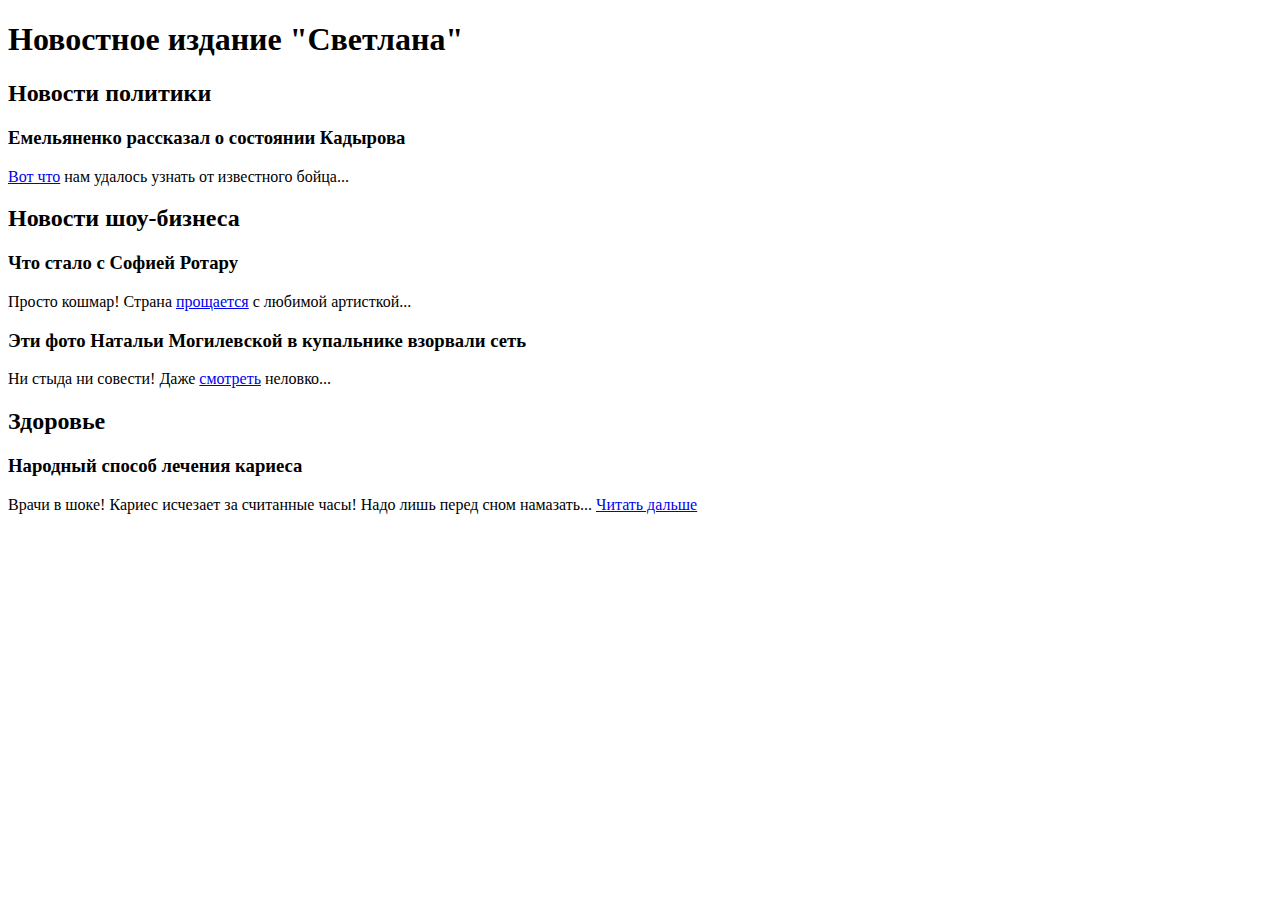
<file: homework_01/index.html>
﻿<!DOCTYPE html>
<html>
<head>
    <meta charset="utf-8" />
    <title>Главные новости о главном</title>
</head>
<body>
    <header>
        <h1>Новостное издание "Светлана"</h1>
    </header>
    <main>
        <section>
            <h2>Новости политики</h2>
            <article>
                <h3>Емельяненко рассказал о состоянии Кадырова</h3>
                <p><a href="politics/kadyrov.html">Вот что</a> нам удалось узнать от известного бойца... </p>
            </article>
        </section>
        <section>
            <h2>Новости шоу-бизнеса</h2>
            <article>
                <h3>Что стало с Софией Ротару</h3>
                <p>Просто кошмар! Страна <a href="showbiz/rotaru.html">прощается</a> с любимой артисткой...</p>
            </article>
            <article>
                <h3>Эти фото Натальи Могилевской в купальнике взорвали сеть</h3>
                <p>Ни стыда ни совести! Даже <a href="showbiz/natalya.html">смотреть</a> неловко...</p>
            </article>
        </section>
        <section>
            <h2>Здоровье</h2>
            <article>
                <h3>Народный способ лечения кариеса</h3>
                <p>Врачи в шоке! Кариес исчезает за считанные часы! Надо лишь перед сном намазать... <a href="health/karies.html">Читать дальше</a></p>
            </article>
        </section>
    </main>
</body>
</html>
</file>
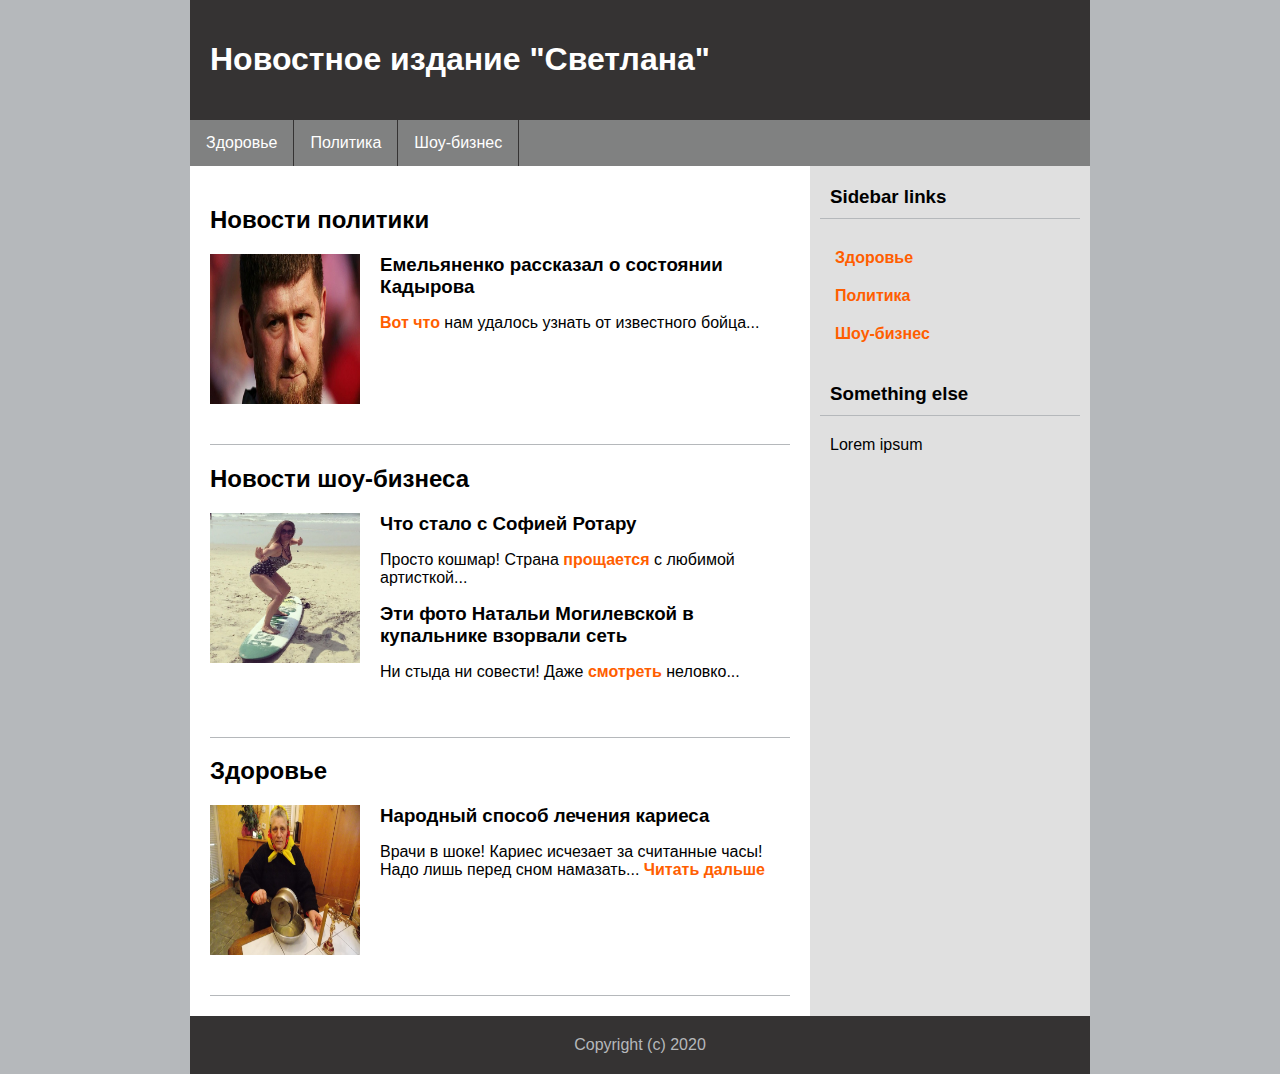
<file: homework_02/index.html>
﻿<!DOCTYPE html>
<html>
<head>
    <meta charset="utf-8" />
    <title>Главные новости о главном</title>
    <link rel="stylesheet" href="style.css"/>
</head>
<body>
    <header>
        <h1>Новостное издание "Светлана"</h1>
    </header>
    <nav>
        <ul>
            <li><a href="health/karies.html">Здоровье</a></li>
            <li><a href="politics/kadyrov.html">Политика</a></li>
            <li><a href="showbiz/natalya.html">Шоу-бизнес</a></li>
        </ul>   
    </nav>
    <section id="flex-section">
        <main>
            <section class="news-section">
                <h2>Новости политики</h2>
                <div class="news-section-flex">
                    <img src="images/kadyrov.jpg"/>
                    <div>
                        <article>
                            <h3>Емельяненко рассказал о состоянии Кадырова</h3>
                            <p><a href="politics/kadyrov.html">Вот что</a> нам удалось узнать от известного бойца... </p>
                        </article>
                    </div>
                </div>                
            </section>
            <section class="news-section">
                <h2>Новости шоу-бизнеса</h2>
                <div class="news-section-flex">
                    <img src="images/natalya.jpg"/>
                    <div>
                        <article>
                            <h3>Что стало с Софией Ротару</h3>
                            <p>Просто кошмар! Страна <a href="showbiz/rotaru.html">прощается</a> с любимой артисткой...</p>
                        </article>
                        <article>
                            <h3>Эти фото Натальи Могилевской в купальнике взорвали сеть</h3>
                            <p>Ни стыда ни совести! Даже <a href="showbiz/natalya.html">смотреть</a> неловко...</p>
                        </article>
                    </div>
                </div>
            </section>
            <section class="news-section">
                <h2>Здоровье</h2>
                <div class="news-section-flex">
                    <img src="images/babka.jpg"/>
                    <div>
                        <article>
                            <h3>Народный способ лечения кариеса</h3>
                            <p>Врачи в шоке! Кариес исчезает за считанные часы! Надо лишь перед сном намазать... <a href="health/karies.html">Читать дальше</a></p>
                        </article>
                    </div>
                </div>
            </section>
        </main>
        <aside>
            <h3>Sidebar links</h3>
            <ul>
                <li><a href="health/karies.html">Здоровье</a></li>
                <li><a href="politics/kadyrov.html">Политика</a></li>
                <li><a href="showbiz/natalya.html">Шоу-бизнес</a></li>
            </ul>
            <h3>Something else</h3>
            <p>Lorem ipsum</p>
        </aside>
    </section>   
    <footer>
        <span>Copyright (c) 2020</span>
    </footer>
</body>
</html>
</file>
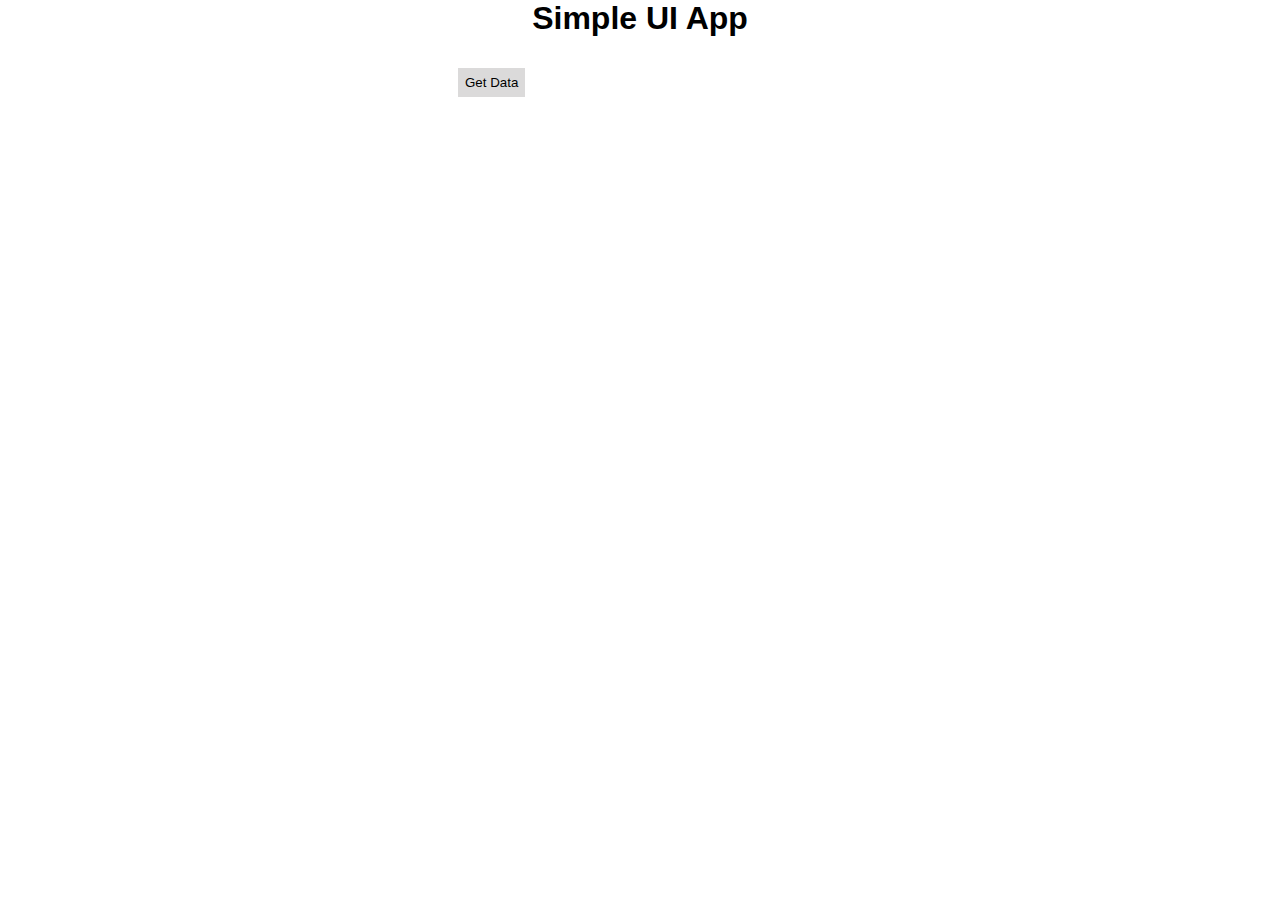
<file: homework_03/index.html>
<html>
  <head>
    <title>Simple UI App</title>
    <link rel="stylesheet" href="style.css"/>
  </head>
  <body>
    <header>
      <h1>Simple UI App</h1>
    </header>
    <main>
      <button class="clickable get-data" type="submit">Get Data</button>
      <div class="items">
        
      </div>
    </main>
  </body>
  <script src="logic.js"></script>
  <script src="items.js"></script>
</html>
</file>
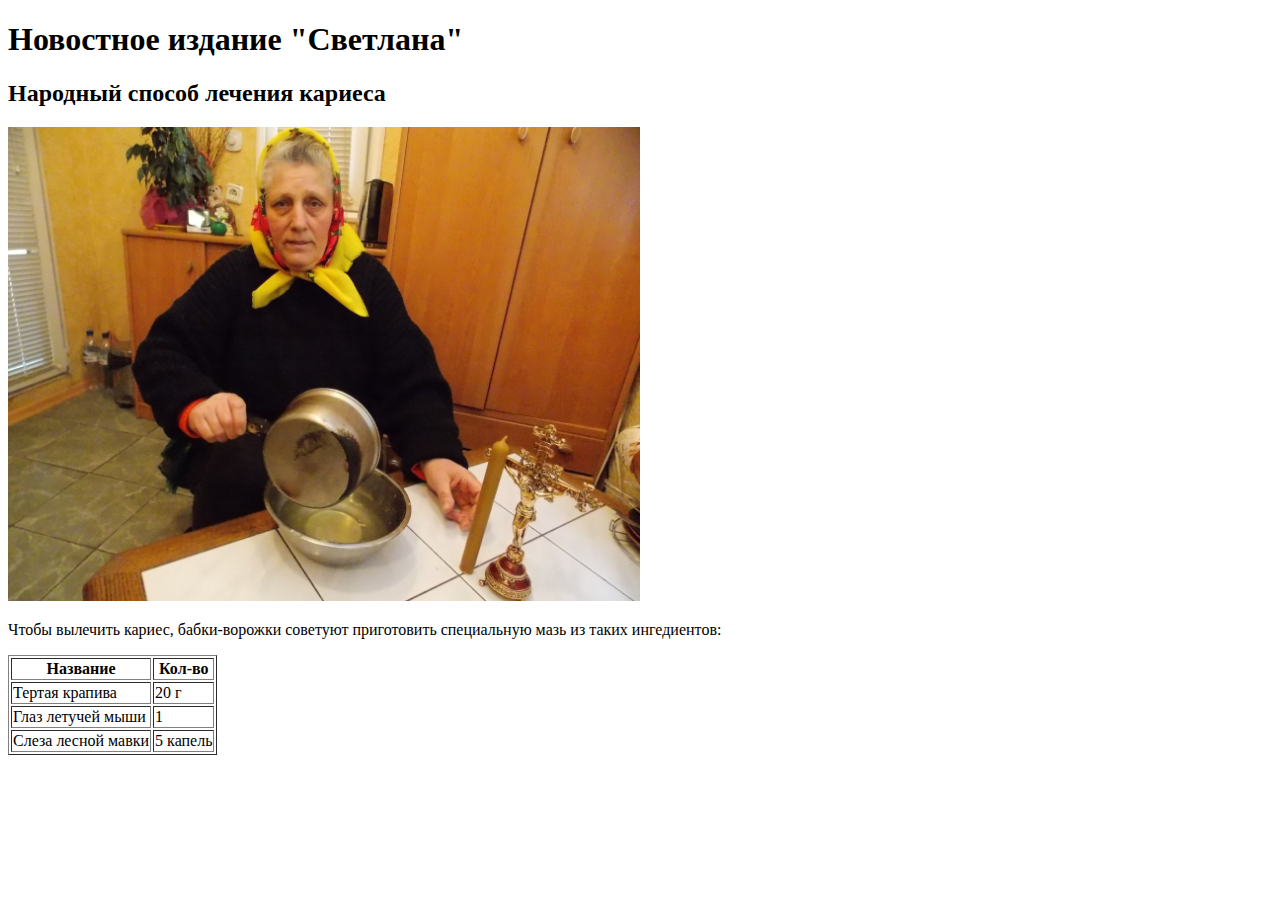
<file: homework_01/health/karies.html>
﻿<!DOCTYPE html>
<html>
<head>
    <meta charset="utf-8" />
    <title>Главные новости о главном</title>
</head>
<body>
    <header>
        <h1>Новостное издание "Светлана"</h1>
    </header>
    <main>
        <article>
            <h2>Народный способ лечения кариеса</h2>
            <img src="../images/babka.jpg" width="50%"/>
            <p>Чтобы вылечить кариес, бабки-ворожки советуют приготовить специальную мазь из таких ингедиентов:</p>
            <table border="1">
                <tr>
                    <th>Название</th>
                    <th>Кол-во</th>
                </tr>
                <tr>
                    <td>Тертая крапива</td>
                    <td>20 г</td>
                </tr>
                <tr>
                    <td>Глаз летучей мыши</td>
                    <td>1</td>
                </tr>
                <tr>
                    <td>Слеза лесной мавки</td>
                    <td>5 капель</td>
                </tr>
            </table>
        </article>
    </main>
</body>
</html>
</file>
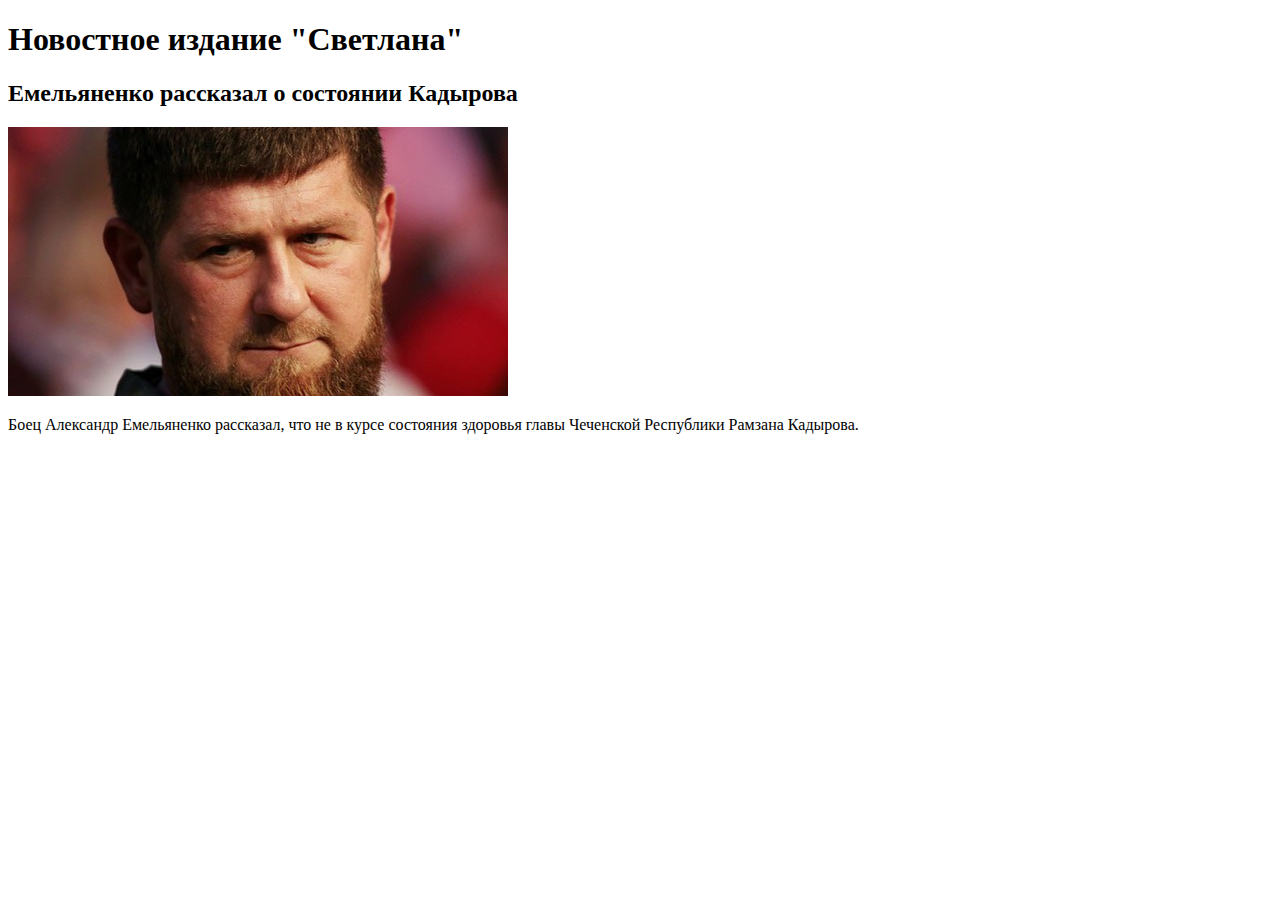
<file: homework_01/politics/kadyrov.html>
﻿<!DOCTYPE html>
<html>
<head>
    <meta charset="utf-8" />
    <title>Главные новости о главном</title>
</head>
<body>
    <header>
        <h1>Новостное издание "Светлана"</h1>
    </header>
    <main>
        <article>
            <h2>Емельяненко рассказал о состоянии Кадырова</h2>
            <img src="../images/kadyrov.jpg" />
            <p>Боец Александр Емельяненко рассказал, что не в курсе состояния здоровья главы Чеченской Республики Рамзана Кадырова.</p>
        </article>      
    </main>
</body>
</html>
</file>
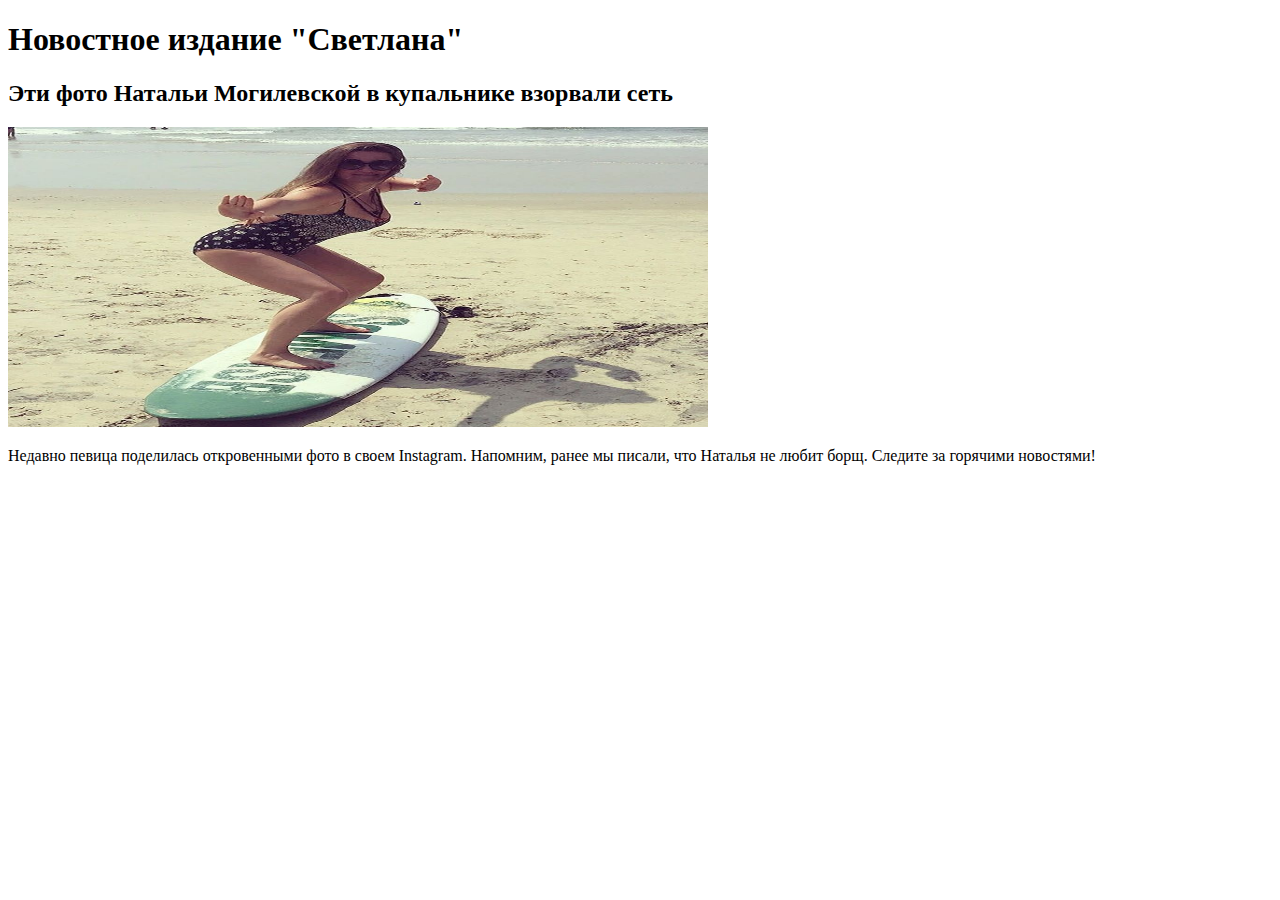
<file: homework_01/showbiz/natalya.html>
﻿<!DOCTYPE html>
<html>
<head>
    <meta charset="utf-8" />
    <title>Главные новости о главном</title>
</head>
<body>
    <header>
        <h1>Новостное издание "Светлана"</h1>
    </header>
    <main>
        <article>
            <h2>Эти фото Натальи Могилевской в купальнике взорвали сеть</h2>
            <img src="../images/natalya.jpg" width="700" height="300"/>
            <p>Недавно певица поделилась откровенными фото в своем Instagram. Напомним, ранее мы писали, что Наталья не любит борщ. Следите за горячими новостями!</p>
        </article>
    </main>
</body>
</html>
</file>
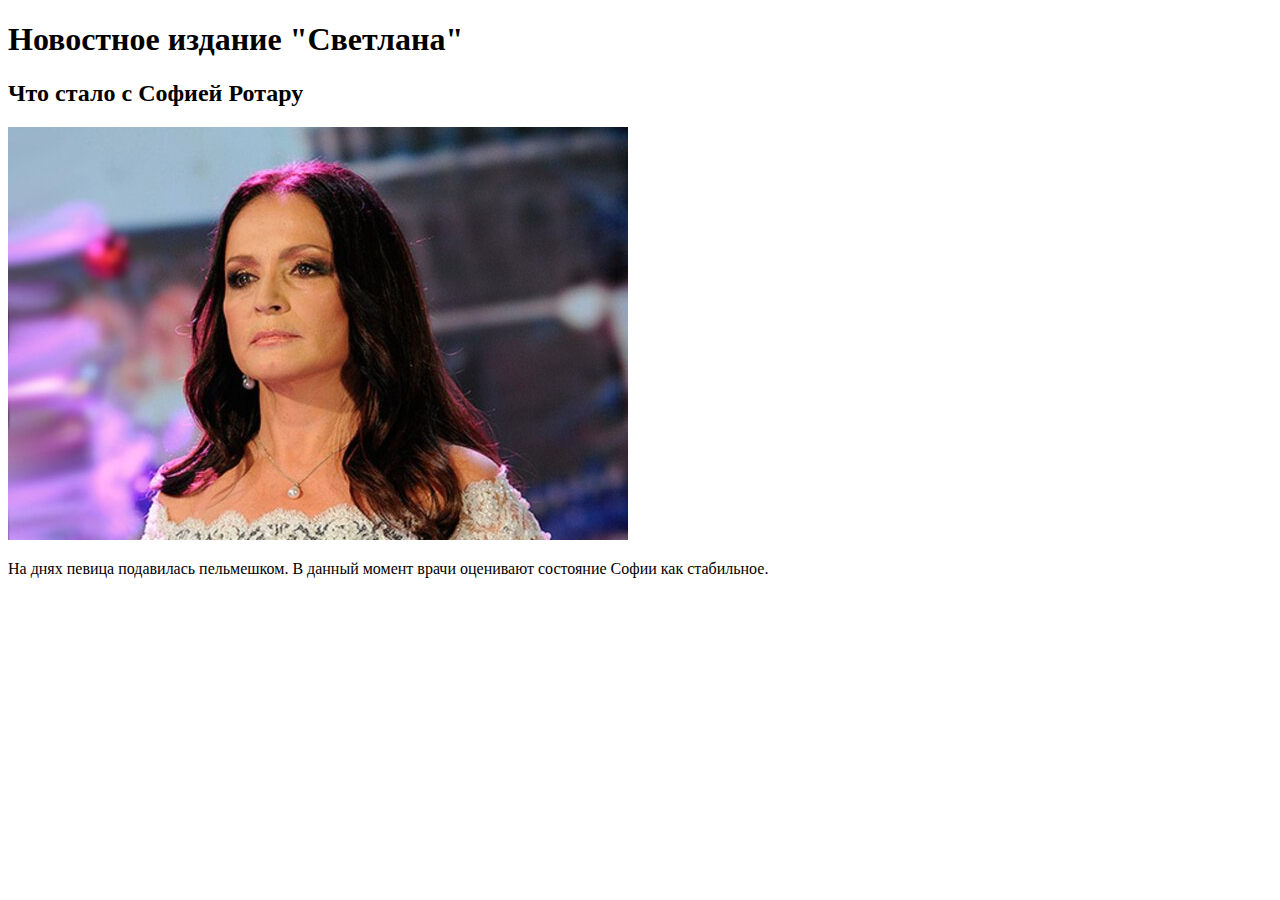
<file: homework_01/showbiz/rotaru.html>
﻿<!DOCTYPE html>
<html>
<head>
    <meta charset="utf-8" />
    <title>Главные новости о главном</title>
</head>
<body>
    <header>
        <h1>Новостное издание "Светлана"</h1>
    </header>
    <main>
        <article>
            <h2>Что стало с Софией Ротару</h2>
            <img src="../images/rotaru.jpg" />
            <p>На днях певица подавилась пельмешком. В данный момент врачи оценивают состояние Софии как стабильное.</p>
        </article>
    </main>
</body>
</html>
</file>
<file: homework_02/style.css>
header {
    background-color: rgb(53, 51, 51);
    padding: 20px;
    margin: 0;
}

header h1 {
    color: white;
}

html {
    height: 100%;
}

body {
    margin: 0;
    height: 100%;
    max-width: 900px;
    margin: auto; 
    background-color: rgb(181, 184, 187);
    font-family: Arial, Helvetica, sans-serif;
}

nav {
    background-color: rgb(128, 129, 129);
}

nav ul {
    list-style-type: none;
    margin: 0;
    padding: 0;
    overflow: hidden;
}

nav ul li {
    float: left;
}

nav ul li a {
    display: block;
    color: white;
    border-right: solid;
    border-width: 1px;
    border-color: rgb(53, 51, 51);
    text-align: center;
    padding: 14px 16px;
    font-weight: normal;
}

#flex-section {
    display: flex;
}

main {
    flex-grow: 1;
    padding: 20px;
    background-color: white;
}

.news-section{
    border-bottom-style: solid;
    border-bottom-color: rgb(181, 184, 187);
    border-bottom-width: 1px;
    padding-bottom: 40px;
}

.news-section-flex {
    display: flex;
}

.news-section-flex img {
    width: 150px;
    height: 150px;
}

.news-section-flex article {
    display: block;
    padding-left: 20px;
}

.news-section-flex article h3 {
    margin: 0;
}

aside {
    flex-shrink: 0;
    width: 280px;
    background-color: rgb(224, 224, 224);
}

aside h3 {
    padding: 10px;
    margin: 10px;
    border-bottom-style: solid;
    border-bottom-color: rgb(181, 184, 187);
    border-bottom-width: 1px;
}

aside p {
    padding: 10px;
    margin: 10px;
}

aside ul{
    list-style-type: none;
    margin: 5px;
    padding: 10px;
}

aside ul li{
    display: block;
    padding: 10px;
}

a {
    color: rgb(255, 94, 0);
    text-decoration: none;
    font-weight: bold;
}

a:hover{
    color: rgb(247, 0, 255);
}

footer {
    background-color: rgb(53, 51, 51);
    text-align: center;
    padding: 20px;
}

footer span{
    color: rgb(181, 184, 187);
    
}
</file>
<file: homework_03/style.css>
* {
  font-family: Arial, Helvetica, sans-serif;
}

body {
  width: 30%;
  margin: auto;
  
}

header {
  text-align: center;
}

.clickable {
  border: none;
  padding: 7px;
  background-color: rgb(219, 218, 218);
  margin: 10px;
}

.item-element {
  margin: 7px;
}

.item-element label {
  background-color: rgb(247, 247, 247);
  display: inline-block;
  width: 70px;
  padding: 7px;
}

.item-button {
  padding: 2px;
  margin: 7px;
}
</file>
